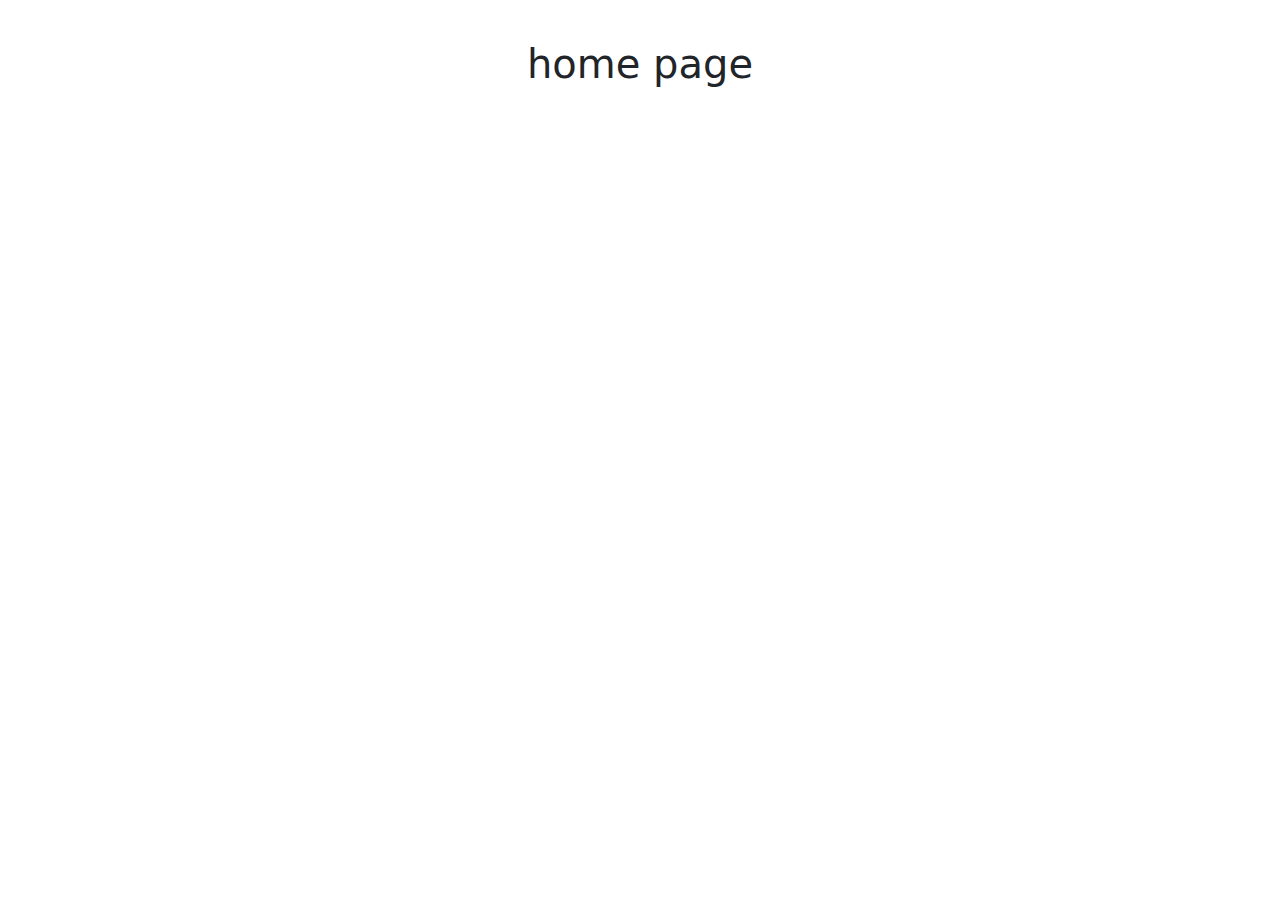
<file: src/main/resources/templates/Home.html>
<!doctype html>
<html lang="en">
<head>
  <meta charset="utf-8">
  <meta name="viewport" content="width=device-width, initial-scale=1">
  <title>Bootstrap demo</title>
  <link href="https://cdn.jsdelivr.net/npm/bootstrap@5.3.3/dist/css/bootstrap.min.css" rel="stylesheet" integrity="sha384-QWTKZyjpPEjISv5WaRU9OFeRpok6YctnYmDr5pNlyT2bRjXh0JMhjY6hW+ALEwIH" crossorigin="anonymous">
</head>
<body>
<div class="container py-3">
  <h1 class="text-center my-4">home page</h1>
</div>
<script src="https://cdn.jsdelivr.net/npm/bootstrap@5.3.3/dist/js/bootstrap.bundle.min.js" integrity="sha384-YvpcrYf0tY3lHB60NNkmXc5s9fDVZLESaAA55NDzOxhy9GkcIdslK1eN7N6jIeHz" crossorigin="anonymous"></script>
</body>
</html>
</file>
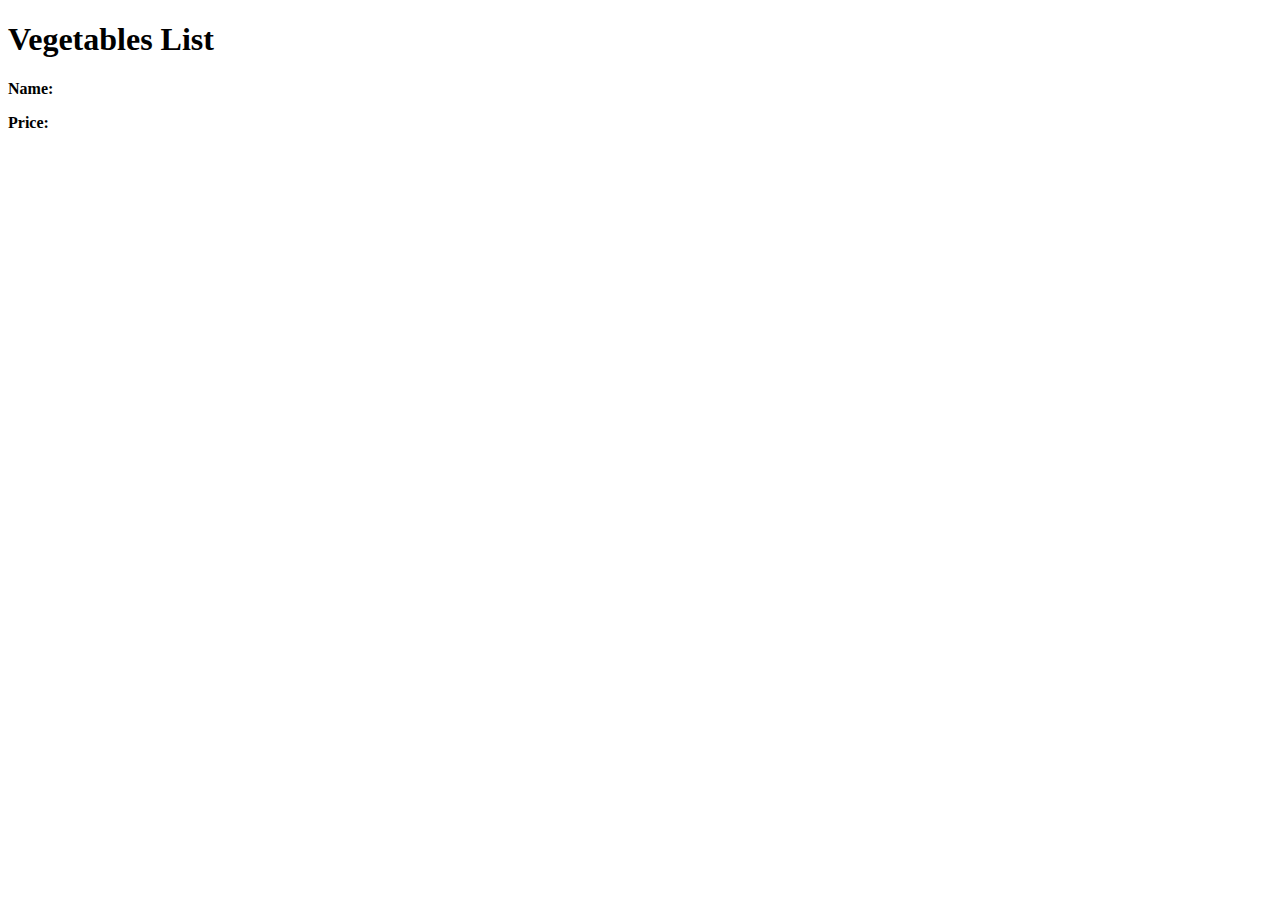
<file: src/main/resources/templates/indexes.html>
<!DOCTYPE html>
<html xmlns:th="http://www.thymeleaf.org">
<head>
  <meta charset="UTF-8">
  <title>Vegetables</title>
  <style>
        .vegetable {
            margin-bottom: 20px;
        }
        .vegetable img {
            width: 100px; /* Adjust the size as needed */
            height: auto;
        }
    </style>
</head>
<body>
<h1>Vegetables List</h1>
<div th:each="vegetable : ${categoryWiseVegetables}" class="vegetable">
  <p><strong>Name:</strong> <span th:text="${vegetable.name}"></span></p>
  <p><strong>Price:</strong> <span th:text="${vegetable.price}"></span></p>
<!--  <p><strong>Image:</strong></p>-->
<!--  <img th:src="@{${vegetable.image}}" alt="Image of ${vegetable.name}"/>-->
</div>
</body>
</html>
</file>
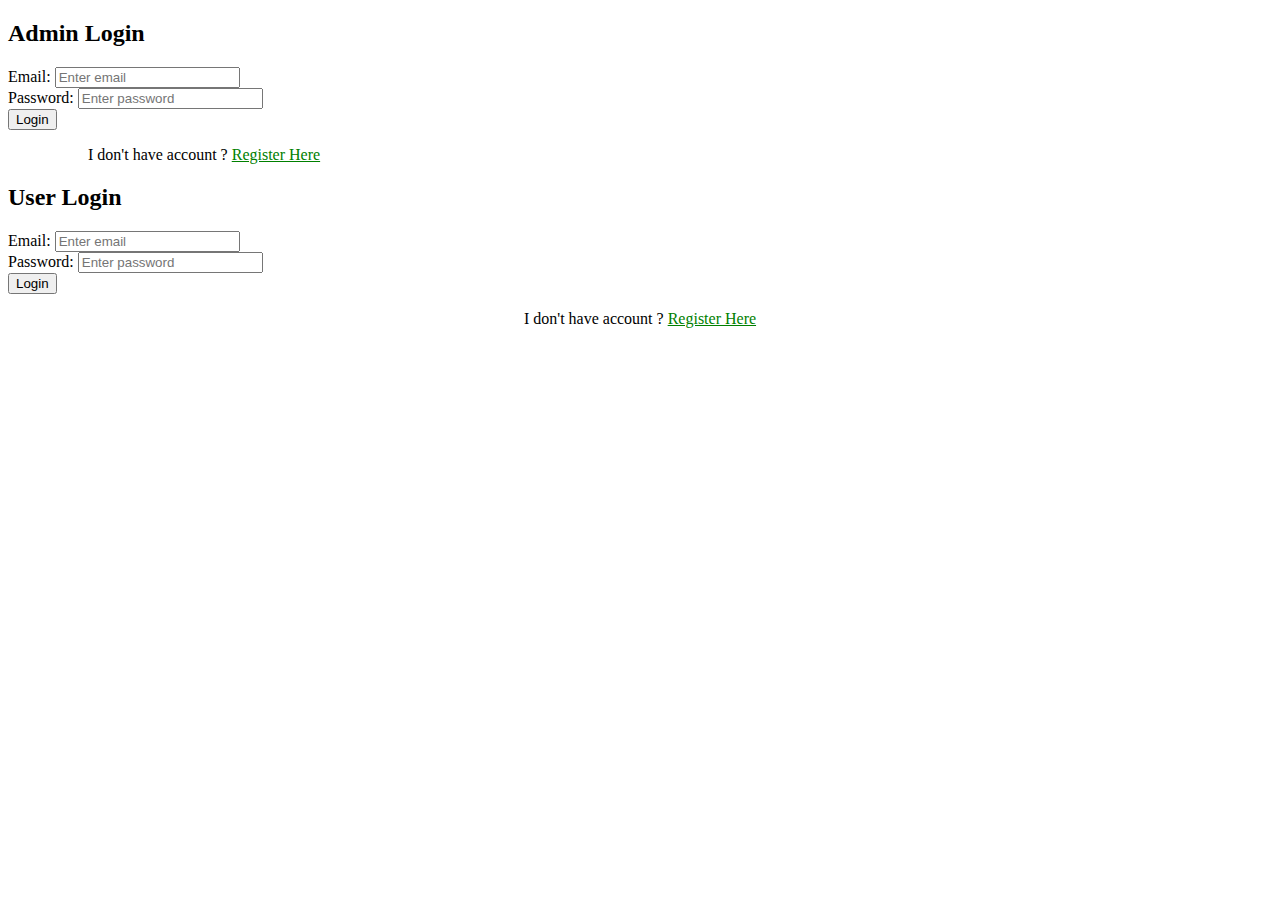
<file: src/main/resources/templates/login.html>
<!DOCTYPE html>
<html lang="en" xmlns:th="http://www.thymeleaf.org">
<head>
    <meta charset="UTF-8">
    <meta name="viewport" content="width=device-width, initial-scale=1.0">
    <title>Login Page</title>
    <link rel="stylesheet" href="" th:href="@{css/login.css}"/>
</head>
<body>
<div class="container">
    <div class="form-container">
        <div class="form-column">
            <h2>Admin Login</h2>
            <form action="" th:action="@{/adminLogin}" method="get">
                <div class="form-group">
                    <label for="admin_email">Email:</label>
                    <input type="email" id="admin_email" name="email" placeholder="Enter email" required>
                </div>
                <div class="form-group">
                    <label for="admin_password">Password:</label>
                    <input type="password" id="admin_password" name="password" placeholder="Enter password" required>
                    <small style="color: red;" th:text="${error}"></small><br />
                </div>
                <button type="submit">Login</button>
                <p style="margin-left:80px;">I don't have account ? <a href="" th:href="@{/registerAdmin}" style="color:green;">Register Here</a></p>
            </form>
        </div>
        <div class="form-column">
            <h2>User Login</h2>
            <form action="" th:action="@{/userLogin}" method="get">
                <div class="form-group">
                    <label for="user_email">Email:</label>
                    <input type="email" id="user_email" name="email" placeholder="Enter email" required>
                </div>
                <div class="form-group">
                    <label for="user_password">Password:</label>
                    <input type="password" id="user_password" name="password" placeholder="Enter password" required>
                    <small style="color: red;" th:text="${error}"></small><br />
                </div>
                <button type="submit">Login</button>
                <p style="text-align: center;">I don't have account ? <a href="" th:href="@{/registerUser}" style="color:green;">Register Here</a></p>
            </form>
        </div>
    </div>
</div>
</body>
</html>
</file>
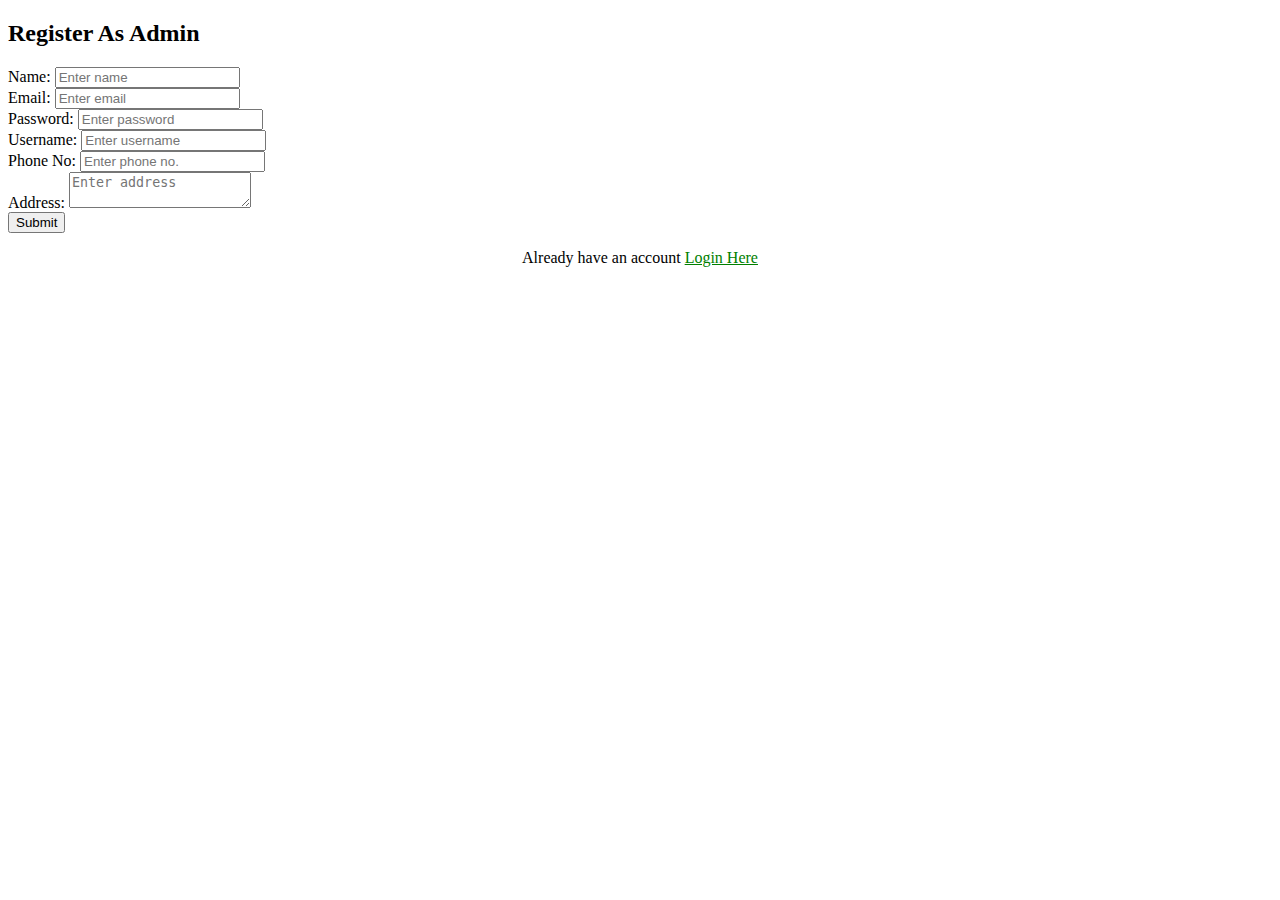
<file: src/main/resources/templates/register_admin.html>
<!DOCTYPE html>
<html lang="en" xmlns:th="http://www.thymeleaf.org">
<head>
    <meta charset="UTF-8">
    <meta name="viewport" content="width=device-width, initial-scale=1.0">
    <title>Registration Page</title>
    <link rel="stylesheet" href="" th:href="@{css/signup.css}" />
</head>
<body>
<div class="container">
    <div class="form-container">
        <h2>Register As Admin</h2>
        <form action="" th:action="@{/registerAdmin}" method="post">
            <div class="form-group">
                <label for="name">Name:</label>
                <input type="text" id="name" name="name" placeholder="Enter name" required>
            </div>
            <div class="form-group">
                <label for="email">Email:</label>
                <input type="email" id="email" name="email" placeholder="Enter email" required>
            </div>
            <div class="form-group">
                <label for="password">Password:</label>
                <input type="password" id="password" name="password" placeholder="Enter password" required>
            </div>
            <div class="form-group">
                <label for="username">Username:</label>
                <input type="text" id="username" name="username" placeholder="Enter username" required>
            </div>
            <div class="form-group">
                <label for="phone_no">Phone No:</label>
                <input type="tel" id="phone_no" name="phone_no" placeholder="Enter phone no." required>
            </div>
            <div class="form-group">
                <label for="address">Address:</label>
                <textarea id="address" name="address" placeholder="Enter address" required></textarea>
            </div>
            <button type="submit">Submit</button>
            <p style="text-align: center;">Already have an account <a href="" th:href="@{/login}" style="color:green;">Login Here</a></p>
        </form>
    </div>
</div>
</body>
</html>
</file>
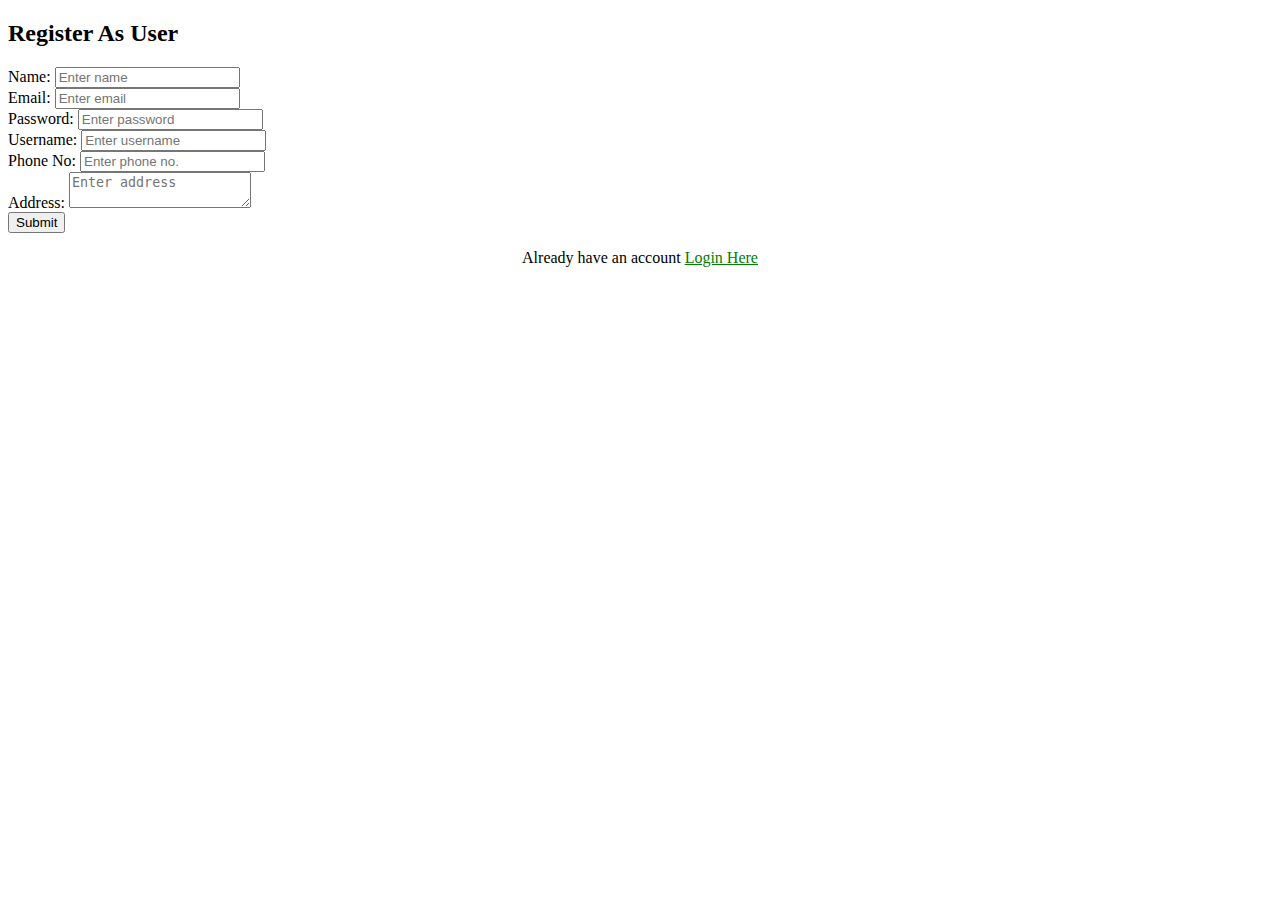
<file: src/main/resources/templates/register_user.html>
<!DOCTYPE html>
<html lang="en" xmlns:th="http://www.thymeleaf.org">
<head>
  <meta charset="UTF-8">
  <meta name="viewport" content="width=device-width, initial-scale=1.0">
  <title>Registration Page</title>
  <link rel="stylesheet" href="" th:href="@{css/signup.css}" />
</head>
<body>
<div class="container">
  <div class="form-container">
    <h2>Register As User</h2>
    <form action="" th:action="@{/registerUser}" method="post">
      <div class="form-group">
        <label for="name">Name:</label>
        <input type="text" id="name" name="name" placeholder="Enter name" required>
      </div>
      <div class="form-group">
        <label for="email">Email:</label>
        <input type="email" id="email" name="email" placeholder="Enter email" required>
      </div>
      <div class="form-group">
        <label for="password">Password:</label>
        <input type="password" id="password" name="password" placeholder="Enter password" required>
      </div>
      <div class="form-group">
        <label for="username">Username:</label>
        <input type="text" id="username" name="username" placeholder="Enter username" required>
      </div>
      <div class="form-group">
        <label for="phone_no">Phone No:</label>
        <input type="tel" id="phone_no" name="phone_no" placeholder="Enter phone no." required>
      </div>
      <div class="form-group">
        <label for="address">Address:</label>
        <textarea id="address" name="address" placeholder="Enter address" required></textarea>
      </div>
      <button type="submit">Submit</button>
      <p style="text-align: center;">Already have an account <a href="" th:href="@{/uLogin}" style="color:green;">Login Here</a></p>
    </form>
  </div>
</div>
</body>
</html>
</file>
